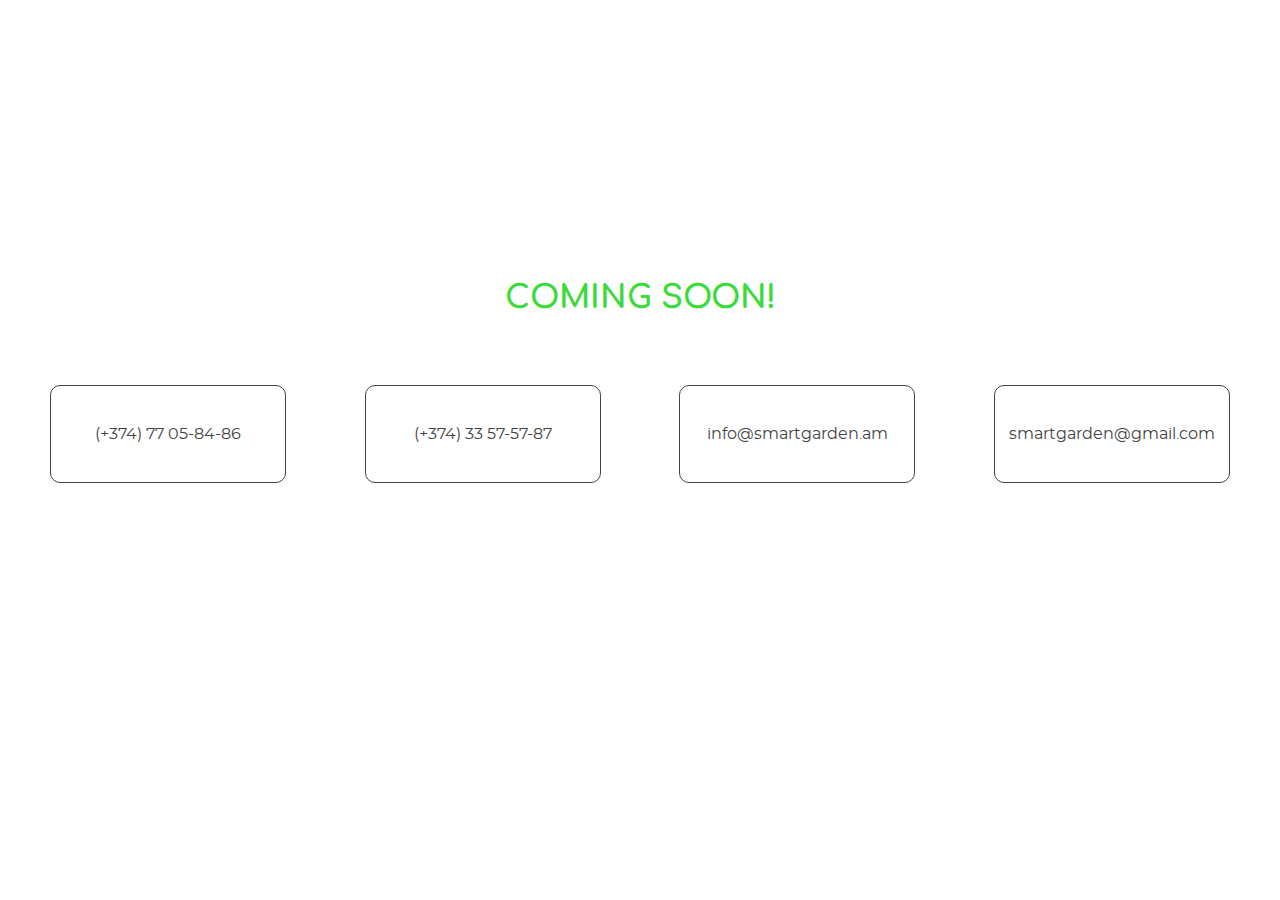
<file: index.html>
<!DOCTYPE html>
<html>
<head>
    <meta charset="UTF-8">
    <meta http-equiv="X-UA-Compatible" content="IE=edge">
    <meta name="viewport" content="width=device-width, initial-scale=1.0">
    <title>Smart Garden</title>
    <link rel="stylesheet" href="css/style.css">
    <link rel="stylesheet" href="css/fonts.css">
</head>
<body>
<div class="wrapper">
    <div class="zaglushka">
        <div class="page_width">
            <h1>coming soon!</h1>
            
            <div class="contacts">
                <a href="tel:37477058486">(+374) 77 05-84-86</a>
                <a href="tel:37433575787">(+374) 33 57-57-87</a>
                <a href="mailto:info@smartgarden.am ">info@smartgarden.am </a>
                <a href="mailto:smartgarden@gmail.com ">smartgarden@gmail.com </a>
            </div>
        </div>
    </div>
</div>
</body>
</html>
</file>
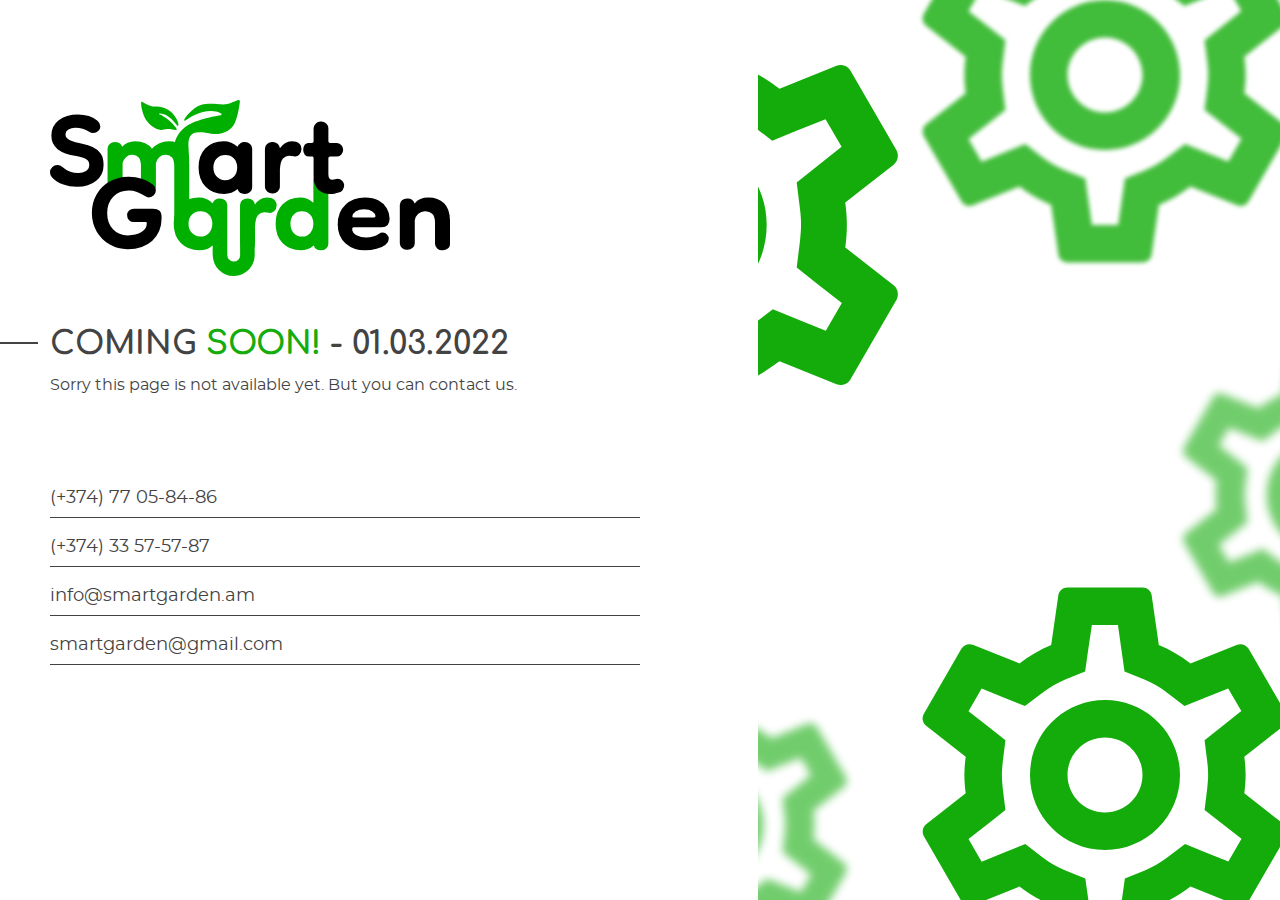
<file:  templates/index.html>
<!DOCTYPE html>
<html>
<head>
    <meta charset="UTF-8">
    <meta http-equiv="X-UA-Compatible" content="IE=edge">
    <meta name="viewport" content="width=device-width, initial-scale=1.0">
    <title>Smart Garden</title>

    <!-- Start favicon -->
    <link rel="apple-touch-icon" sizes="180x180" href="../static/favicon/apple-touch-icon.png">
    <link rel="icon" type="image/png" sizes="32x32" href="../static/favicon/favicon-32x32.png">
    <link rel="icon" type="image/png" sizes="16x16" href="../static/favicon/favicon-16x16.png">
    <link rel="manifest" href="../static/favicon/site.webmanifest">
    <link rel="mask-icon" href="../static/favicon/safari-pinned-tab.svg" color="#14ac0b">
    <meta name="msapplication-TileColor" content="#14ac0b">
    <meta name="theme-color" content="#ffffff">
    <!-- End favicon -->

    <link rel="stylesheet" href="../static/css/style.css">
    <link rel="stylesheet" href="../static/css/fonts.css">
</head>
<body>
<div class="wrapper">
   <div class="gears_block">
        <img class="gears_big bigst" src="../static/img/gears.svg" alt="none">
        <img class="gears_big" src="../static/img/gears.svg" alt="none">
        <img class="gears_smole" src="../static/img/gears.svg" alt="none">
    
        <img class="gears_big giars_b_2" src="../static/img/gears.svg" alt="none">
        <img class="gears_smole gears_s_2" src="../static/img/gears.svg" alt="none">
   </div>    
    <div class="page_width">
        <div class="comming_soon">
            <div class="text">
                <img class="logo" src="../static/img/Smart_Garden.svg" alt="smartgarden">
                <h1>coming <span>soon!</span> - 01.03.2022</h1>
                <p>Sorry this page is not available yet. But you can contact us.</p>
            </div>
            <div class="contacts">
                <a href="tel:37477058486">(+374) 77 05-84-86</a>
                <a href="tel:37433575787">(+374) 33 57-57-87</a>
                <a href="mailto:info@smartgarden.am ">info@smartgarden.am </a>
                <a href="mailto:smartgarden@gmail.com ">smartgarden@gmail.com </a>
            </div>
        </div>
    </div>
</div>
</body>
</html>
</file>
<file: css/style.css>
@charset "UTF-8";
html, body {
  margin: 0;
  padding: 0;
  min-height: 100%;
  width: 100%;
  height: 100%;
  position: relative;
  background: #ffffff;
}

a {
  outline: none;
  cursor: pointer;
  -webkit-tap-highlight-color: rgba(255, 255, 255, 0);
  -webkit-tap-highlight-color: transparent;
}

a img {
  border: none;
  cursor: pointer;
}

img {
  vertical-align: bottom;
}

h1, h2, h3, h4, h5, h6 {
  margin: 0;
  font-weight: bold;
}

strong, b {
  font-weight: bold;
}

table {
  border: 0;
  border-collapse: collapse;
  border-spacing: 0;
}

ul, ol {
  margin: 0;
  padding: 0;
}

ul li {
  margin: 0;
  padding: 0;
  list-style-type: none;
}

hr {
  border: 0;
}

*:focus, *:active {
  outline: none;
  -webkit-tap-highlight-color: rgba(255, 255, 255, 0);
  -webkit-tap-highlight-color: transparent;
}

.wrapper {
  position: relative;
  width: 100%;
  overflow: hidden;
  min-height: 100%;
  min-width: 320px;
}

.page_width {
  padding: 0px 50px;
  margin: 0 auto;
  max-width: 1200px;
  position: relative;
}

@media screen and (max-width: 1024px) {
  .page_width {
    padding: 0 30px;
  }
}
@media screen and (max-width: 425px) {
  .page_width {
    padding: 0 20px;
  }
}
body {
  font-family: "Montserrat", Arial, Helvetica, sans-serif;
}

h1 {
  text-align: center;
  font-family: "Comfortaa", cursive;
  text-transform: uppercase;
  color: #3bdb3b;
}

a {
  text-decoration: none;
  color: #434343;
  -webkit-transition: all 0.3s ease 0s;
  transition: all 0.3s ease 0s;
}
a:hover {
  color: ç;
}

.zaglushka {
  margin-top: 280px;
}

.contacts {
  margin-top: 70px;
  width: 100%;
  -webkit-box-pack: justify;
      -ms-flex-pack: justify;
          justify-content: space-between;
  display: -webkit-box;
  display: -ms-flexbox;
  display: flex;
}
.contacts a {
  -webkit-box-sizing: border-box;
          box-sizing: border-box;
  display: block;
  width: 20%;
  text-align: center;
  padding: 40px 0;
  border: 1px solid #434343;
  border-radius: 10px;
}
.contacts a:hover {
  color: #3bdb3b;
  border: 1px solid #3bdb3b;
}

@media screen and (max-width: 1240px) {
  .zaglushka {
    margin-top: 180px;
  }

  .contacts {
    -ms-flex-wrap: wrap;
        flex-wrap: wrap;
    width: 70%;
    margin: 70px auto 0 auto;
  }
  .contacts a {
    width: 45%;
    margin-bottom: 20px;
  }
}
@media screen and (max-width: 795px) {
  .contacts {
    width: 100%;
    margin: 70px 0 0 0;
  }
  .contacts a {
    width: 45%;
    margin-bottom: 20px;
  }
}
@media screen and (max-width: 590px) {
  .zaglushka {
    margin-top: 80px;
  }

  .contacts a {
    width: 100%;
    margin-bottom: 20px;
  }
}
/*# sourceMappingURL=style.css.map */
</file>
<file: css/fonts.css>
@font-face {
	font-family: 'Comfortaa';
	src: url('../fonts/comforta/bold/Comfortaa-Bold.eot');
	src: url('../fonts/comforta/bold/Comfortaa-Bold.woff') format('woff'),
         url('../fonts/comforta/bold/Comfortaa-Bold.ttf') format('truetype'),
         url('../fonts/comforta/bold/Comfortaa-Bold.svg') format('svg');
	font-weight: 700;
	font-style: normal;
}
@font-face {
	font-family: 'Comfortaa';
	src: url('../fonts/comforta/semibold/Comfortaa-SemiBold.eot');
	src: url('../fonts/comforta/semibold/Comfortaa-SemiBold.woff') format('woff'), 
         url('../fonts/comforta/semibold/Comfortaa-SemiBold.ttf') format('truetype'),
         url('../fonts/comforta/semibold/Comfortaa-SemiBold.svg') format('svg');
	font-weight: 600;
	font-style: normal;
}
@font-face {
	font-family: 'Comfortaa';
	src: url('../fonts/comforta/medium/Comfortaa-Medium.eot');
	src: url('../fonts/comforta/medium/Comfortaa-Medium.woff') format('woff'),
         url('../fonts/comforta/medium/Comfortaa-Medium.ttf') format('truetype'), 
         url('../fonts/comforta/medium/Comfortaa-Medium.svg') format('svg');
	font-weight: 500;
	font-style: normal;
}
@font-face {
	font-family: 'Comfortaa';
	src: url('../fonts/comforta/regular/Comfortaa-Regular.eot');
	src: url('../fonts/comforta/regular/Comfortaa-Regular.woff') format('woff'), 
         url('../fonts/comforta/regular/Comfortaa-Regular.ttf') format('truetype'), 
         url('../fonts/comforta/regular/Comfortaa-Regular.svg') format('svg');
	font-weight: 400;
	font-style: normal;
}
@font-face {
	font-family: 'Comfortaa';
	src: url('../fonts/comforta/light/Comfortaa-Light.eot');
	src: url('../fonts/comforta/light/Comfortaa-Light.woff') format('woff'),
         url('../fonts/comforta/light/Comfortaa-Light.ttf') format('truetype'), 
         url('../fonts/comforta/light/Comfortaa-Light.svg') format('svg');
	font-weight: 300;
	font-style: normal;
}




@font-face {
    font-family: 'Montserrat';
    src: url('../fonts/monsterat/montserrat-semibold.eot');
    src: 
         url('../fonts/monsterat/montserrat-semibold.eot?#iefix') format('embedded-opentype'),
         url('../fonts/monsterat/montserrat-semibold.woff2') format('woff2'),
         url('../fonts/monsterat/montserrat-semibold.woff') format('woff'),
         url('../fonts/monsterat/montserrat-semibold.ttf') format('truetype');
    font-weight: 600;
    font-style: normal;
}

@font-face {
    font-family: 'Montserrat';
    src: url('../fonts/monsterat/montserrat-medium.eot');
    src: 
         url('../fonts/monsterat/montserrat-medium.eot?#iefix') format('embedded-opentype'),
         url('../fonts/monsterat/montserrat-medium.woff2') format('woff2'),
         url('../fonts/monsterat/montserrat-medium.woff') format('woff'),
         url('../fonts/monsterat/montserrat-medium.ttf') format('truetype');
    font-weight: 500;
    font-style: normal;
}


@font-face {
    font-family: 'Montserrat';
    src: url('../fonts/monsterat/montserrat-regular.eot');
    src: 
         url('../fonts/monsterat/montserrat-regular.eot?#iefix') format('embedded-opentype'),
         url('../fonts/monsterat/montserrat-regular.woff2') format('woff2'),
         url('../fonts/monsterat/montserrat-regular.woff') format('woff'),
         url('../fonts/monsterat/montserrat-regular.ttf') format('truetype');
    font-weight: 400;
    font-style: normal;
}


@font-face {
    font-family: 'Montserrat';
    src: url('../fonts/monsterat/montserrat-light.eot');
    src: 
         url('../fonts/monsterat/montserrat-light.eot?#iefix') format('embedded-opentype'),
         url('../fonts/monsterat/montserrat-light.woff2') format('woff2'),
         url('../fonts/monsterat/montserrat-light.woff') format('woff'),
         url('../fonts/monsterat/montserrat-light.ttf') format('truetype');
    font-weight: 300;
    font-style: normal;
}
</file>
<file: static/css/style.css>
html, body {
  margin: 0;
  padding: 0;
  min-height: 100%;
  width: 100%;
  height: 100%;
  position: relative;
  background: #ffffff;
}

a {
  outline: none;
  cursor: pointer;
  -webkit-tap-highlight-color: rgba(255, 255, 255, 0);
  -webkit-tap-highlight-color: transparent;
}

a img {
  border: none;
  cursor: pointer;
}

img {
  vertical-align: bottom;
}

h1, h2, h3, h4, h5, h6 {
  margin: 0;
  font-weight: bold;
}

strong, b {
  font-weight: bold;
}

table {
  border: 0;
  border-collapse: collapse;
  border-spacing: 0;
}

ul, ol {
  margin: 0;
  padding: 0;
}

ul li {
  margin: 0;
  padding: 0;
  list-style-type: none;
}

hr {
  border: 0;
}

*:focus, *:active {
  outline: none;
  -webkit-tap-highlight-color: rgba(255, 255, 255, 0);
  -webkit-tap-highlight-color: transparent;
}

.wrapper {
  position: relative;
  width: 100%;
  overflow: hidden;
  min-height: 100%;
  min-width: 320px;
}

.page_width {
  padding: 0px 50px;
  margin: 0 auto;
  left: 0;
  top: 0;
  max-width: 1200px;
  position: relative;
}

@media screen and (max-width: 1024px) {
  .page_width {
    padding: 0 30px;
  }
}
@media screen and (max-width: 425px) {
  .page_width {
    padding: 0 20px;
  }
}
body {
  font-family: "Montserrat", Arial, Helvetica, sans-serif;
}

h1 {
  font-family: "Comfortaa", cursive;
  text-transform: uppercase;
  color: #434343;
  margin-top: 50px;
  position: relative;
}
h1::before {
  content: "";
  width: 100%;
  height: 2px;
  left: -101%;
  top: 50%;
  -webkit-transform: translateY(-50%);
          transform: translateY(-50%);
  background-color: #434343;
  position: absolute;
}

a {
  text-decoration: none;
  color: #434343;
  -webkit-transition: all 0.3s ease 0s;
  transition: all 0.3s ease 0s;
}

.comming_soon {
  display: -webkit-box;
  display: -ms-flexbox;
  display: flex;
  -webkit-box-orient: vertical;
  -webkit-box-direction: normal;
      -ms-flex-direction: column;
          flex-direction: column;
  color: #434343;
  text-align: left;
  position: relative;
  z-index: 2;
  height: 100%;
}
.comming_soon::before {
  content: "";
  width: 100%;
  height: 200%;
  left: -40%;
  top: 0;
  background: #fff;
  position: absolute;
  z-index: 0;
}

.text {
  position: relative;
  z-index: 1;
}

span {
  color: #14AC0B;
}

.contacts {
  margin-top: 70px;
  width: 50%;
  z-index: 1;
}
.contacts a {
  display: block;
  font-size: 18px;
  margin-bottom: 10px;
  display: block;
  width: 100%;
  padding: 10px 0;
  border-bottom: 1px solid #434343;
}
.contacts a:hover {
  padding-top: 25px;
  border-bottom: 5px solid #434343;
}

.logo {
  width: 400px;
  display: block;
  margin-top: 100px;
}

.gears_big {
  position: absolute;
  right: 0px;
  bottom: -150px;
  width: 600px;
  -webkit-animation: rot 4s infinite;
          animation: rot 4s infinite;
  -webkit-transition: all 0.3s ease 0s;
  transition: all 0.3s ease 0s;
}

.gears_smole {
  opacity: 60%;
  position: absolute;
  right: 500px;
  bottom: -200px;
  width: 520px;
  -webkit-animation: invert-rot 3s infinite;
          animation: invert-rot 3s infinite;
  -webkit-transition: all 0.3s ease 0s;
  transition: all 0.3s ease 0s;
  -webkit-filter: blur(4px);
          filter: blur(4px);
}

.giars_b_2 {
  left: auto;
  top: -150px;
  right: 0px;
  opacity: 80%;
  -webkit-filter: blur(2px);
          filter: blur(2px);
  -webkit-animation: invert-rot 6s infinite;
          animation: invert-rot 6s infinite;
}

.gears_s_2 {
  left: auto;
  right: -320px;
  bottom: 180px;
}

.bigst {
  width: 800px;
  top: -170px;
  right: 500px;
}

@-webkit-keyframes rot {
  from {
    -webkit-transform: rotate(0deg);
            transform: rotate(0deg);
  }
  to {
    -webkit-transform: rotate(360deg);
            transform: rotate(360deg);
  }
}

@keyframes rot {
  from {
    -webkit-transform: rotate(0deg);
            transform: rotate(0deg);
  }
  to {
    -webkit-transform: rotate(360deg);
            transform: rotate(360deg);
  }
}
@-webkit-keyframes invert-rot {
  from {
    -webkit-transform: rotate(0deg);
            transform: rotate(0deg);
  }
  to {
    -webkit-transform: rotate(-360deg);
            transform: rotate(-360deg);
  }
}
@keyframes invert-rot {
  from {
    -webkit-transform: rotate(0deg);
            transform: rotate(0deg);
  }
  to {
    -webkit-transform: rotate(-360deg);
            transform: rotate(-360deg);
  }
}
@media screen and (max-width: 1600px) {
  .gears_big {
    width: 500px;
    bottom: -100px;
  }

  .gears_smole {
    width: 450px;
    right: 400px;
    bottom: -100px;
  }

  .giars_b_2 {
    top: -100px;
  }

  .gears_s_2 {
    left: auto;
    right: -220px;
    bottom: 230px;
  }

  .bigst {
    width: 650px;
    top: -100px;
    right: 400px;
  }
}
@media screen and (max-width: 1380px) {
  .gears_big {
    width: 450px;
    right: -50px;
    bottom: -100px;
  }

  .gears_smole {
    width: 350px;
  }

  .giars_b_2 {
    top: -150px;
  }

  .bigst {
    width: 550px;
    top: -50px;
    right: 330px;
  }
}
@media screen and (max-width: 1040px) {
  .comming_soon {
    -webkit-box-pack: center;
        -ms-flex-pack: center;
            justify-content: center;
    -webkit-box-align: center;
        -ms-flex-align: center;
            align-items: center;
    height: 50%;
  }
  .comming_soon::before {
    height: 120%;
    width: 150%;
  }

  h1:after {
    content: "";
    width: 100%;
    height: 2px;
    left: auto;
    right: -101%;
    top: 50%;
    -webkit-transform: translateY(-50%);
            transform: translateY(-50%);
    background-color: #434343;
    position: absolute;
  }

  .contacts {
    margin-top: 40px;
  }

  .logo {
    width: 330px;
    margin: 0 auto;
    margin-top: 50px;
  }

  .gears_s_2 {
    display: none;
  }

  .gears_b_2 {
    display: none;
  }

  .bigst {
    width: 600px;
    top: auto;
    right: auto;
    left: -150px;
  }
}
@media screen and (max-width: 870px) {
  .gears_big {
    width: 300px;
  }

  .gears_smole {
    width: 250px;
    right: 300px;
  }

  .bigst {
    width: 500px;
  }
}
@media screen and (max-width: 700px) {
  .contacts {
    width: 75%;
  }
}
@media screen and (max-width: 640px) {
  .gears_smole {
    display: none;
  }
}
@media screen and (max-width: 550px) {
  h1 {
    font-size: 25px;
    text-align: center;
  }
  h1:before {
    left: -100%;
  }
  h1::after {
    right: -100%;
  }

  P {
    width: 90%;
    margin: 10px auto 0 auto;
    text-align: center;
  }

  .contacts {
    width: 100%;
  }
}
@media screen and (max-width: 540px) {
  .gears_big {
    width: 50%;
  }

  .bigst {
    width: 80%;
  }
}
@media screen and (max-width: 420px) {
  h1 {
    font-size: 20px;
  }

  p {
    font-size: 14px;
  }

  .logo {
    width: 200px;
  }

  .gears_big {
    width: 70%;
  }

  .bigst {
    width: 110%;
    left: -200px;
  }
}
/*# sourceMappingURL=style.css.map */
</file>
<file: static/css/fonts.css>
@font-face {
	font-family: 'Comfortaa';
	src: url('../fonts/comforta/bold/Comfortaa-Bold.eot');
	src: url('../fonts/comforta/bold/Comfortaa-Bold.woff') format('woff'),
         url('../fonts/comforta/bold/Comfortaa-Bold.ttf') format('truetype'),
         url('../fonts/comforta/bold/Comfortaa-Bold.svg') format('svg');
	font-weight: 700;
	font-style: normal;
}
@font-face {
	font-family: 'Comfortaa';
	src: url('../fonts/comforta/semibold/Comfortaa-SemiBold.eot');
	src: url('../fonts/comforta/semibold/Comfortaa-SemiBold.woff') format('woff'), 
         url('../fonts/comforta/semibold/Comfortaa-SemiBold.ttf') format('truetype'),
         url('../fonts/comforta/semibold/Comfortaa-SemiBold.svg') format('svg');
	font-weight: 600;
	font-style: normal;
}
@font-face {
	font-family: 'Comfortaa';
	src: url('../fonts/comforta/medium/Comfortaa-Medium.eot');
	src: url('../fonts/comforta/medium/Comfortaa-Medium.woff') format('woff'),
         url('../fonts/comforta/medium/Comfortaa-Medium.ttf') format('truetype'), 
         url('../fonts/comforta/medium/Comfortaa-Medium.svg') format('svg');
	font-weight: 500;
	font-style: normal;
}
@font-face {
	font-family: 'Comfortaa';
	src: url('../fonts/comforta/regular/Comfortaa-Regular.eot');
	src: url('../fonts/comforta/regular/Comfortaa-Regular.woff') format('woff'), 
         url('../fonts/comforta/regular/Comfortaa-Regular.ttf') format('truetype'), 
         url('../fonts/comforta/regular/Comfortaa-Regular.svg') format('svg');
	font-weight: 400;
	font-style: normal;
}
@font-face {
	font-family: 'Comfortaa';
	src: url('../fonts/comforta/light/Comfortaa-Light.eot');
	src: url('../fonts/comforta/light/Comfortaa-Light.woff') format('woff'),
         url('../fonts/comforta/light/Comfortaa-Light.ttf') format('truetype'), 
         url('../fonts/comforta/light/Comfortaa-Light.svg') format('svg');
	font-weight: 300;
	font-style: normal;
}




@font-face {
    font-family: 'Montserrat';
    src: url('../fonts/monsterat/montserrat-semibold.eot');
    src: 
         url('../fonts/monsterat/montserrat-semibold.eot?#iefix') format('embedded-opentype'),
         url('../fonts/monsterat/montserrat-semibold.woff2') format('woff2'),
         url('../fonts/monsterat/montserrat-semibold.woff') format('woff'),
         url('../fonts/monsterat/montserrat-semibold.ttf') format('truetype');
    font-weight: 600;
    font-style: normal;
}

@font-face {
    font-family: 'Montserrat';
    src: url('../fonts/monsterat/montserrat-medium.eot');
    src: 
         url('../fonts/monsterat/montserrat-medium.eot?#iefix') format('embedded-opentype'),
         url('../fonts/monsterat/montserrat-medium.woff2') format('woff2'),
         url('../fonts/monsterat/montserrat-medium.woff') format('woff'),
         url('../fonts/monsterat/montserrat-medium.ttf') format('truetype');
    font-weight: 500;
    font-style: normal;
}


@font-face {
    font-family: 'Montserrat';
    src: url('../fonts/monsterat/montserrat-regular.eot');
    src: 
         url('../fonts/monsterat/montserrat-regular.eot?#iefix') format('embedded-opentype'),
         url('../fonts/monsterat/montserrat-regular.woff2') format('woff2'),
         url('../fonts/monsterat/montserrat-regular.woff') format('woff'),
         url('../fonts/monsterat/montserrat-regular.ttf') format('truetype');
    font-weight: 400;
    font-style: normal;
}


@font-face {
    font-family: 'Montserrat';
    src: url('../fonts/monsterat/montserrat-light.eot');
    src: 
         url('../fonts/monsterat/montserrat-light.eot?#iefix') format('embedded-opentype'),
         url('../fonts/monsterat/montserrat-light.woff2') format('woff2'),
         url('../fonts/monsterat/montserrat-light.woff') format('woff'),
         url('../fonts/monsterat/montserrat-light.ttf') format('truetype');
    font-weight: 300;
    font-style: normal;
}
</file>
